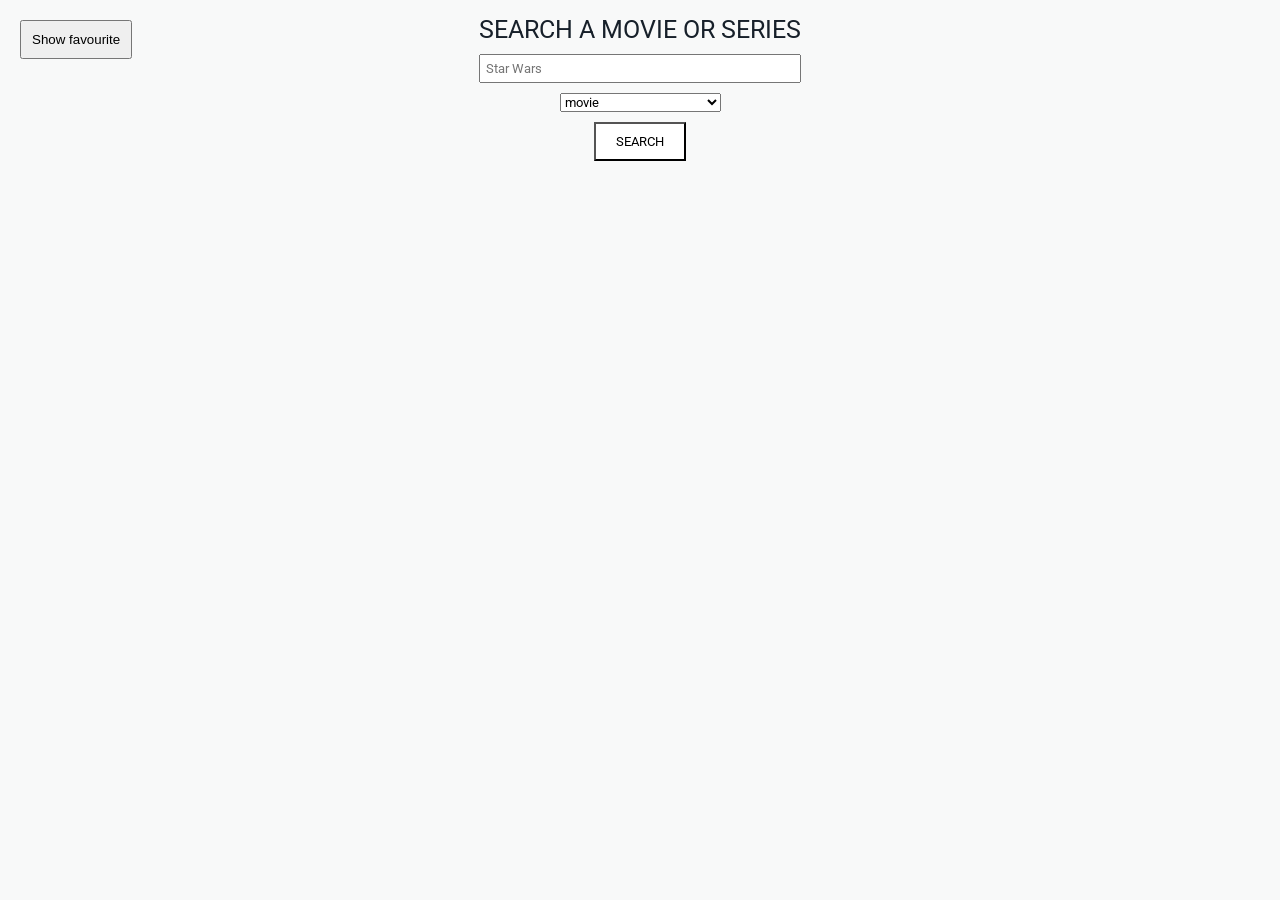
<file: index.html>
<!DOCTYPE html>
<html lang="en">

<head>
    <meta charset="UTF-8">
    <meta name="viewport" content="width=device-width, initial-scale=1.0">
    <meta http-equiv="X-UA-Compatible" content="ie=edge">
    <title>js_ajax</title>
    <link href="https://fonts.googleapis.com/css?family=Roboto:400,700&display=swap" rel="stylesheet">
    <link rel="stylesheet" href="./style/remodal.css">
    <link rel="stylesheet" href="./style/remodal-default-theme.css">
    <link rel="stylesheet" href="./style/style.css">
</head>

<body>
    <button id="fav-call">Show favourite</button>
    <div class="page">
        <div class="menu">
            <label class="form__label" for="name"><a href="#">Search a movie or series</a></label>
            <input class="form__input" type="text" name="name" id="name" placeholder="Star Wars">

            <select id="select" class="form__select" name="type">
                <option class="form__select-option" value="movie">movie</option>
                <option class="form__select-option" value="series">series</option>
            </select>
            <input id="submit" class="form__submit" type="submit" value="SEARCH">

        </div>

        <div id="nav"></div>
        <div id="panel"></div>
        <div id="fav-list">
        </div>
        <div class="remodal-bg">
            <div class="remodal" data-remodal-id="modal">
                <button data-remodal-action="close" class="remodal-close"></button>
                <img id="image" alt="movie poster">
                <h1 id="heading"></h1>
                <h2 id="year"></h2>
                <p id="plot-para">
                </p>
                <br>
            </div>
        </div>

        <div class="remodal-bg">
            <div class="remodal" data-remodal-id="modal-error">
                <p class="error-message">ERROR! MOVIE NOT FOUND</p>
                <button data-remodal-action="confirm" class="remodal-confirm">OK</button>
            </div>
        </div>

    </div>

    <script src="https://code.jquery.com/jquery-3.4.1.slim.js"></script>
    <script src="./script/remodal.min.js"></script>
    <script src="./script/script.js"></script>
</body>

</html>
</file>
<file: style/remodal.css>
/*
 *  Remodal - v1.1.1
 *  Responsive, lightweight, fast, synchronized with CSS animations, fully customizable modal window plugin with declarative configuration and hash tracking.
 *  http://vodkabears.github.io/remodal/
 *
 *  Made by Ilya Makarov
 *  Under MIT License
 */

/* ==========================================================================
   Remodal's necessary styles
   ========================================================================== */

/* Hide scroll bar */

html.remodal-is-locked {
  overflow: hidden;

  -ms-touch-action: none;
  touch-action: none;
}

/* Anti FOUC */

.remodal,
[data-remodal-id] {
  display: none;
}

/* Necessary styles of the overlay */

.remodal-overlay {
  position: fixed;
  z-index: 9999;
  top: -5000px;
  right: -5000px;
  bottom: -5000px;
  left: -5000px;

  display: none;
}

/* Necessary styles of the wrapper */

.remodal-wrapper {
  position: fixed;
  z-index: 10000;
  top: 0;
  right: 0;
  bottom: 0;
  left: 0;

  display: none;
  overflow: auto;

  text-align: center;

  -webkit-overflow-scrolling: touch;
}

.remodal-wrapper:after {
  display: inline-block;

  height: 100%;
  margin-left: -0.05em;

  content: "";
}

/* Fix iPad, iPhone glitches */

.remodal-overlay,
.remodal-wrapper {
  -webkit-backface-visibility: hidden;
  backface-visibility: hidden;
}

/* Necessary styles of the modal dialog */

.remodal {
  position: relative;

  outline: none;

  -webkit-text-size-adjust: 100%;
  -ms-text-size-adjust: 100%;
  text-size-adjust: 100%;
}

.remodal-is-initialized {
  /* Disable Anti-FOUC */
  display: inline-block;
}
</file>
<file: style/remodal-default-theme.css>
/*
 *  Remodal - v1.1.1
 *  Responsive, lightweight, fast, synchronized with CSS animations, fully customizable modal window plugin with declarative configuration and hash tracking.
 *  http://vodkabears.github.io/remodal/
 *
 *  Made by Ilya Makarov
 *  Under MIT License
 */

/* ==========================================================================
   Remodal's default mobile first theme
   ========================================================================== */

/* Default theme styles for the background */

.remodal-bg.remodal-is-opening,
.remodal-bg.remodal-is-opened {
  -webkit-filter: blur(3px);
  filter: blur(3px);
}

/* Default theme styles of the overlay */

.remodal-overlay {
  background: rgba(43, 46, 56, 0.9);
}

.remodal-overlay.remodal-is-opening,
.remodal-overlay.remodal-is-closing {
  -webkit-animation-duration: 0.3s;
  animation-duration: 0.3s;
  -webkit-animation-fill-mode: forwards;
  animation-fill-mode: forwards;
}

.remodal-overlay.remodal-is-opening {
  -webkit-animation-name: remodal-overlay-opening-keyframes;
  animation-name: remodal-overlay-opening-keyframes;
}

.remodal-overlay.remodal-is-closing {
  -webkit-animation-name: remodal-overlay-closing-keyframes;
  animation-name: remodal-overlay-closing-keyframes;
}

/* Default theme styles of the wrapper */

.remodal-wrapper {
  padding: 10px 10px 0;
}

/* Default theme styles of the modal dialog */

.remodal {
  box-sizing: border-box;
  width: 100%;
  margin-bottom: 10px;
  padding: 35px;

  -webkit-transform: translate3d(0, 0, 0);
  transform: translate3d(0, 0, 0);

  color: #2b2e38;
  background: #fff;
}

.remodal.remodal-is-opening,
.remodal.remodal-is-closing {
  -webkit-animation-duration: 0.3s;
  animation-duration: 0.3s;
  -webkit-animation-fill-mode: forwards;
  animation-fill-mode: forwards;
}

.remodal.remodal-is-opening {
  -webkit-animation-name: remodal-opening-keyframes;
  animation-name: remodal-opening-keyframes;
}

.remodal.remodal-is-closing {
  -webkit-animation-name: remodal-closing-keyframes;
  animation-name: remodal-closing-keyframes;
}

/* Vertical align of the modal dialog */

.remodal,
.remodal-wrapper:after {
  vertical-align: middle;
}

/* Close button */

.remodal-close {
  position: absolute;
  top: 0;
  left: 0;

  display: block;
  overflow: visible;

  width: 35px;
  height: 35px;
  margin: 0;
  padding: 0;

  cursor: pointer;
  -webkit-transition: color 0.2s;
  transition: color 0.2s;
  text-decoration: none;

  color: #95979c;
  border: 0;
  outline: 0;
  background: transparent;
}

.remodal-close:hover,
.remodal-close:focus {
  color: #2b2e38;
}

.remodal-close:before {
  font-family: Arial, "Helvetica CY", "Nimbus Sans L", sans-serif !important;
  font-size: 25px;
  line-height: 35px;

  position: absolute;
  top: 0;
  left: 0;

  display: block;

  width: 35px;

  content: "\00d7";
  text-align: center;
}

/* Dialog buttons */

.remodal-confirm,
.remodal-cancel {
  font: inherit;

  display: inline-block;
  overflow: visible;

  min-width: 110px;
  margin: 0;
  padding: 12px 0;

  cursor: pointer;
  -webkit-transition: background 0.2s;
  transition: background 0.2s;
  text-align: center;
  vertical-align: middle;
  text-decoration: none;

  border: 0;
  outline: 0;
}

.remodal-confirm {
  color: #fff;
  background: #81c784;
}

.remodal-confirm:hover,
.remodal-confirm:focus {
  background: #66bb6a;
}

.remodal-cancel {
  color: #fff;
  background: #e57373;
}

.remodal-cancel:hover,
.remodal-cancel:focus {
  background: #ef5350;
}

/* Remove inner padding and border in Firefox 4+ for the button tag. */

.remodal-confirm::-moz-focus-inner,
.remodal-cancel::-moz-focus-inner,
.remodal-close::-moz-focus-inner {
  padding: 0;

  border: 0;
}

/* Keyframes
   ========================================================================== */

@-webkit-keyframes remodal-opening-keyframes {
  from {
    -webkit-transform: scale(1.05);
    transform: scale(1.05);

    opacity: 0;
  }
  to {
    -webkit-transform: none;
    transform: none;

    opacity: 1;

    -webkit-filter: blur(0);
    filter: blur(0);
  }
}

@keyframes remodal-opening-keyframes {
  from {
    -webkit-transform: scale(1.05);
    transform: scale(1.05);

    opacity: 0;
  }
  to {
    -webkit-transform: none;
    transform: none;

    opacity: 1;

    -webkit-filter: blur(0);
    filter: blur(0);
  }
}

@-webkit-keyframes remodal-closing-keyframes {
  from {
    -webkit-transform: scale(1);
    transform: scale(1);

    opacity: 1;
  }
  to {
    -webkit-transform: scale(0.95);
    transform: scale(0.95);

    opacity: 0;

    -webkit-filter: blur(0);
    filter: blur(0);
  }
}

@keyframes remodal-closing-keyframes {
  from {
    -webkit-transform: scale(1);
    transform: scale(1);

    opacity: 1;
  }
  to {
    -webkit-transform: scale(0.95);
    transform: scale(0.95);

    opacity: 0;

    -webkit-filter: blur(0);
    filter: blur(0);
  }
}

@-webkit-keyframes remodal-overlay-opening-keyframes {
  from {
    opacity: 0;
  }
  to {
    opacity: 1;
  }
}

@keyframes remodal-overlay-opening-keyframes {
  from {
    opacity: 0;
  }
  to {
    opacity: 1;
  }
}

@-webkit-keyframes remodal-overlay-closing-keyframes {
  from {
    opacity: 1;
  }
  to {
    opacity: 0;
  }
}

@keyframes remodal-overlay-closing-keyframes {
  from {
    opacity: 1;
  }
  to {
    opacity: 0;
  }
}

/* Media queries
   ========================================================================== */

@media only screen and (min-width: 641px) {
  .remodal {
    max-width: 700px;
  }
}

/* IE8
   ========================================================================== */

.lt-ie9 .remodal-overlay {
  background: #2b2e38;
}

.lt-ie9 .remodal {
  width: 700px;
}
</file>
<file: style/style.css>
html {
    height: 100%;
}

body {
    margin: 0;
    height: 100%;
    background-color: #F8F9F9;
}

.page {
    max-width: 1920px;
    display: flex;
    flex-direction: column;
    font-family: 'Roboto', sans-serif;
    color: #17202A;
    background-color: #F8F9F9;
    height: 100%;
}

.menu {
    margin: 10px auto;
    padding: 5px 0;
    display: flex;
    flex-direction: column;
    align-items: center;
    max-width: 500px;
    text-align: center;
}

.form__label {
    text-transform: uppercase;
    font-size: 25px;
    margin-bottom: 10px;
    font-family: 'Roboto', sans-serif;
    color: #fff;
}

.form__label a {
    text-decoration: none;
    color: #17202A;
}

.form__label a:visited {
    color: #17202A;
}

.form__input {
    width: 100%;
    padding: 5px;
    margin-bottom: 10px;
    font-family: 'Roboto', sans-serif;
    box-sizing: border-box;
}

@media screen and (max-width: 360px) {
    .form__input {
        max-width: 300px;
    }   
}

.form__select {
    width: 50%;
    margin-bottom: 10px;
    font-family: 'Roboto', sans-serif;
}

.form__submit {
    padding: 10px 20px;
    color: black;
    background-color: #fff;
    font-family: 'Roboto', sans-serif;
}
.form__select:focus, .form__input:focus, .form__submit:focus  {
    outline: none;
    background-color: #f4f4f4;

}

.form__submit:hover {
    background-color: #f4f4f4;
    cursor: pointer;
}

#panel {
    margin-top: 20px;
    text-align: center;
}

#nav {
    margin: 0 auto;
}

#wrapper {
    display: grid;
    grid-template-columns: repeat(auto-fit, minmax(318px, 1fr));
    grid-row-gap: 20px;
    margin: 0 20px 0 20px;
}

#wrapper img {
    max-width: 300px;
}

button {
   padding: 10px; 
   cursor: pointer;
}

a {
    color: #000;
}

.btn-more {
    padding: 10px 15px;
    border: 1px solid #000;
    margin-bottom: 20px;
    border-radius: 2px;
    display: inline-block;
}

.btn-more:hover {
    cursor: pointer;
    background-color:#566573;
}

.btn-fav {
    padding: 10px 15px;
    border: 1px solid #000;
    margin-bottom: 20px;
    border-radius: 2px;
    display: inline-block;
    background-color: transparent;
}

.btn-fav:hover {
    cursor: pointer;
    background-color: #EA1C28;
}

.btn-red {
    background-color: #DA374B;
}

.btn-red:hover {
    background-color: #EA1C28;
}

.btn-green {
    background-color: #1CEA7A;
}

.btn-green:hover {
    background-color: #11924C;
}



.remodal img {
    max-width: 250px;
}

.remodal-close {
    width: 70px;
    height: 70px;
}

#fav-call {
    position: absolute;
    top: 20px;
    left: 20px;
}

@media screen and (max-width: 650px) {
    #fav-call {
        position: relative;
        margin: 0 auto;
        margin-bottom: 10px;
    }
}

#fav-list {
    display: grid;
    grid-template-columns: repeat(auto-fit, minmax(318px, 1fr));
    grid-row-gap: 20px;
    margin: 0 20px 0 20px;
    text-align: center;
}

.fav-element {
    text-align: center;
}

#fav-list img {
    max-width: 300px;
}
</file>
